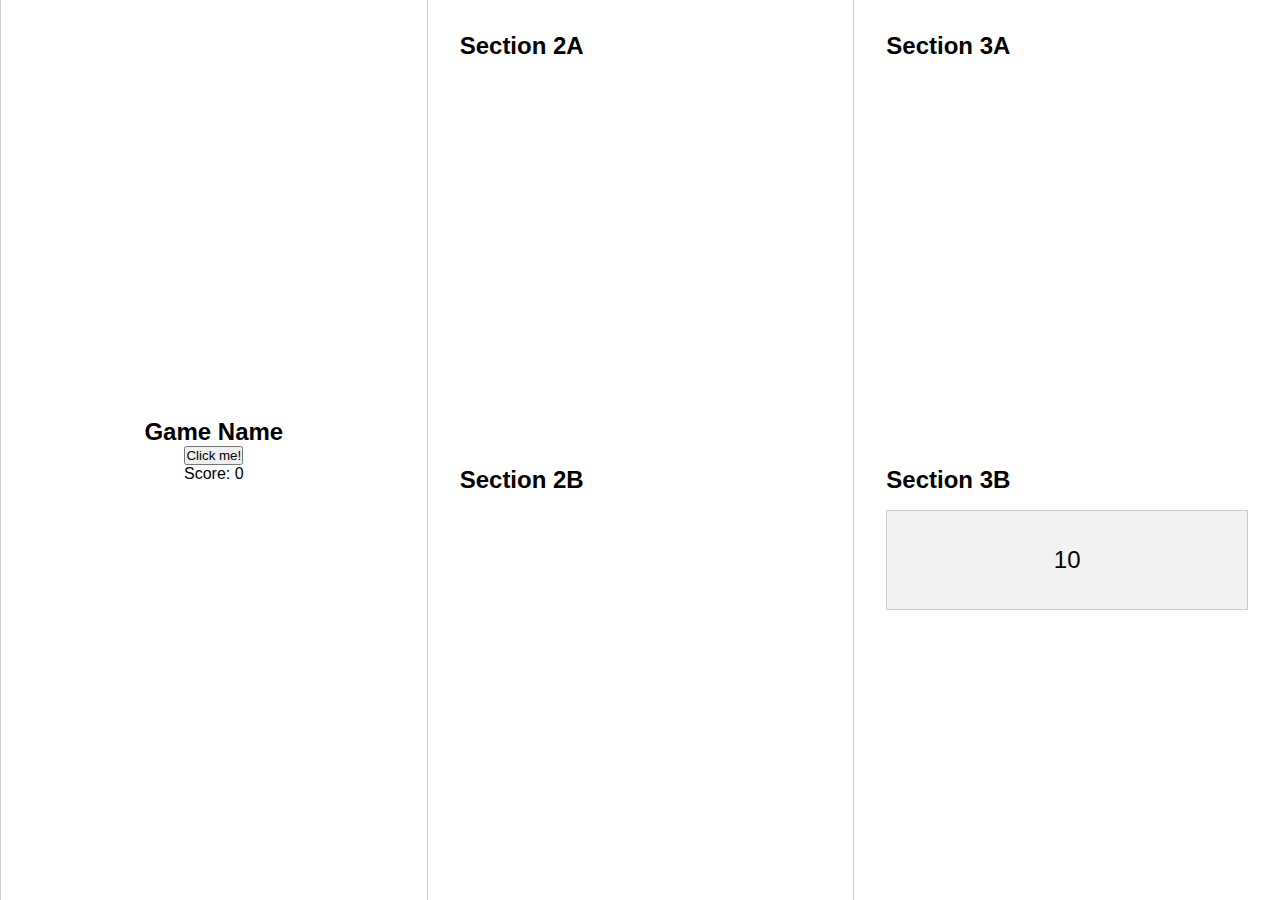
<file: ContainersWithVerticalScrolling/index.html>
<!DOCTYPE html>
<html lang="en">
<head>
    <meta charset="UTF-8">
    <meta name="viewport" content="width=device-width, initial-scale=1.0">
    <title>Three Section Page</title>
    <link rel="stylesheet" href="style.css">
    <script src="script.js" defer></script>
</head>
<body>
    <div class="container">
        <div class="section section-1">
            <h2>Game Name</h2>
            <button id="click-button">Click me!</button>
            <p>Score: <span id="score">0</span></p>
        </div>
        <div class="section section-2">
            <div class="half-section">
                <h2>Section 2A</h2>
            </div>
            <div class="half-section scrollable">
                <h2>Section 2B</h2>
                <!-- Add your content here -->
            </div>
        </div>
	<div class="section section-3 scrollable">
    		<div class="half-section">
        	<h2>Section 3A</h2>
   	</div>
    	<div class="half-section">
        	<h2>Section 3B</h2>
        	<div class="autoclicker-box">10</div> <!-- Add the "autoclicker-box" div -->
    	</div>
    </div>
</body>
</html>
</file>
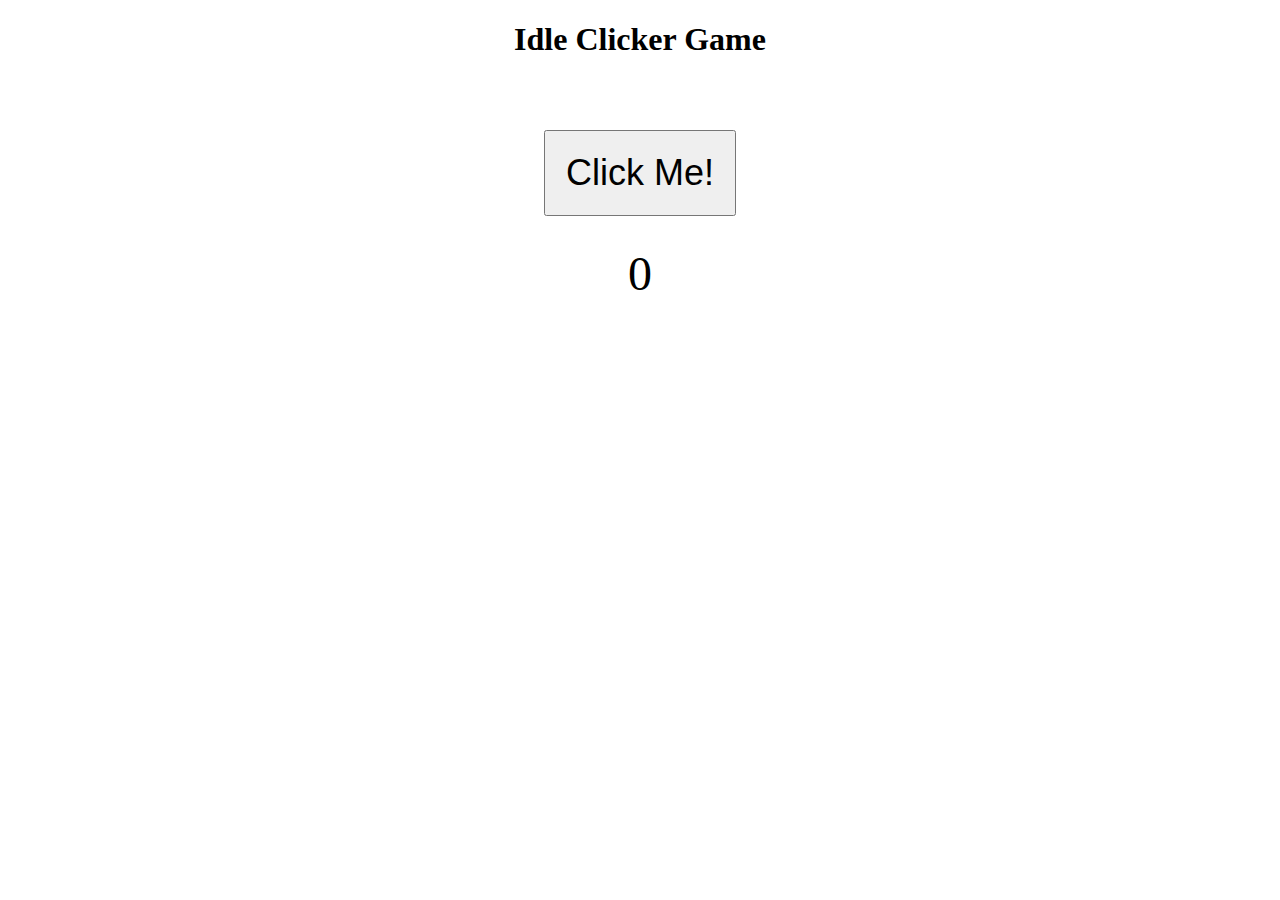
<file: BiscuitClicker/IdleClicker v1-2.html>
<!DOCTYPE html>
<html>
<head>
    <title>Idle Clicker Game</title>
    <style>
        body {
            text-align: center;
        }

        #clickerButton {
            font-size: 36px;
            padding: 20px;
            margin-top: 50px;
        }

        #counter {
            font-size: 48px;
            margin-top: 30px;
        }
    </style>
</head>
<body>
    <h1>Idle Clicker Game</h1>
    <button id="clickerButton">Click Me!</button>
    <p id="counter">0</p>

    <script>
        // Get the button and counter elements
        const clickerButton = document.getElementById('clickerButton');
        const counter = document.getElementById('counter');

        // Initialize the counter value
        let count = 0;

        // Add event listener to the button
        clickerButton.addEventListener('click', () => {
            // Increase the counter value when the button is clicked
            count++;
            // Update the counter element with the new value
            counter.textContent = count;
        });
    </script>
</body>
</html>
</file>
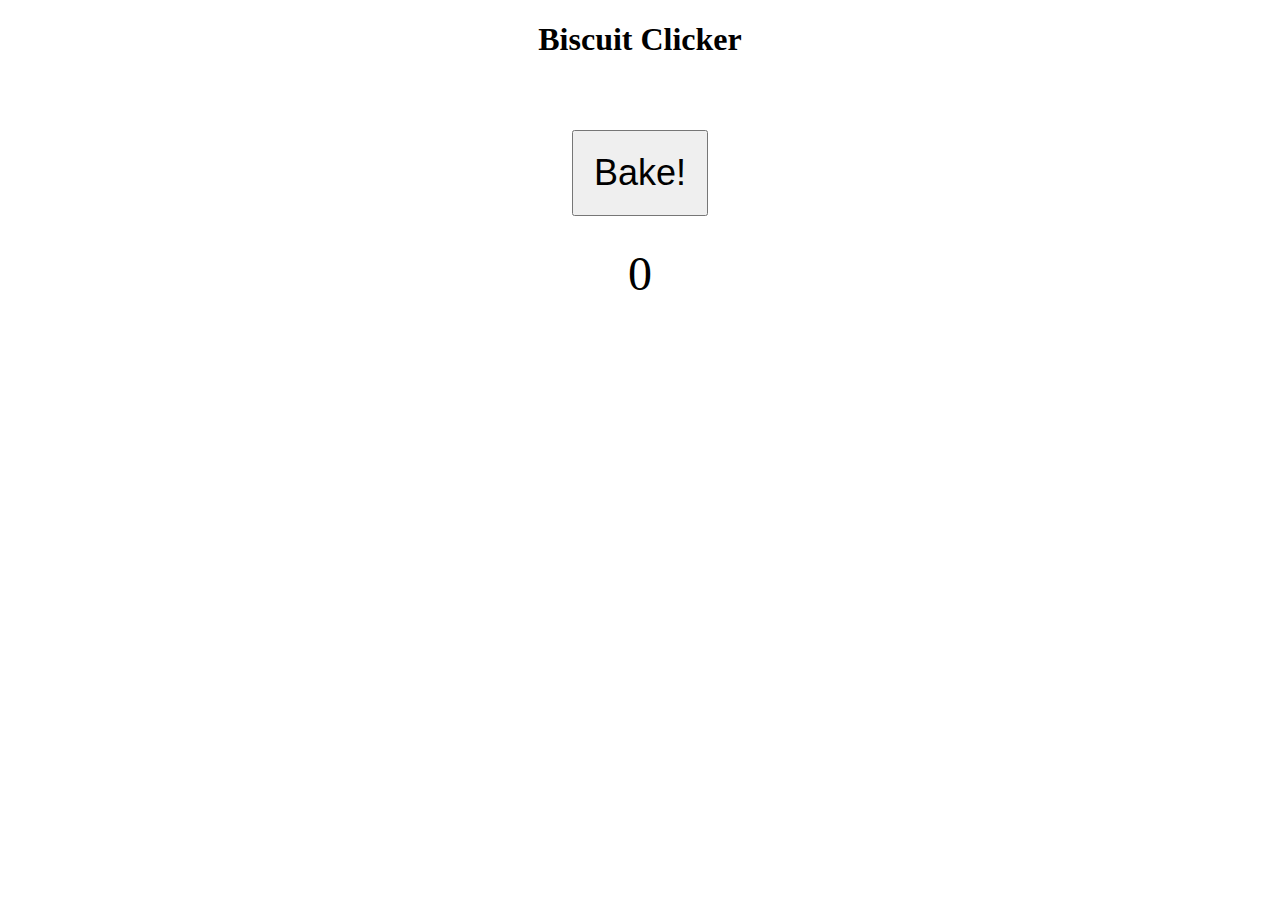
<file: BiscuitClicker/IdleClicker v1-3.html>
<!DOCTYPE html>
<html>
<head>
    <title>Biscuit Clicker</title>
    <style>
        body {
            text-align: center;
        }

        #clickerButton {
            font-size: 36px;
            padding: 20px;
            margin-top: 50px;
        }

        #counter {
            font-size: 48px;
            margin-top: 30px;
        }
    </style>
</head>
<body>
    <h1>Biscuit Clicker</h1>
    <button id="clickerButton">Bake!</button>
    <p id="counter">0</p>

    <script>
        // Get the button and counter elements
        const clickerButton = document.getElementById('clickerButton');
        const counter = document.getElementById('counter');

        // Initialize the counter value
        let count = 0;

        // Add event listener to the button
        clickerButton.addEventListener('click', () => {
            // Increase the counter value when the button is clicked
            count++;
            // Update the counter element with the new value
            counter.textContent = count;
        });
    </script>
</body>
</html>
</file>
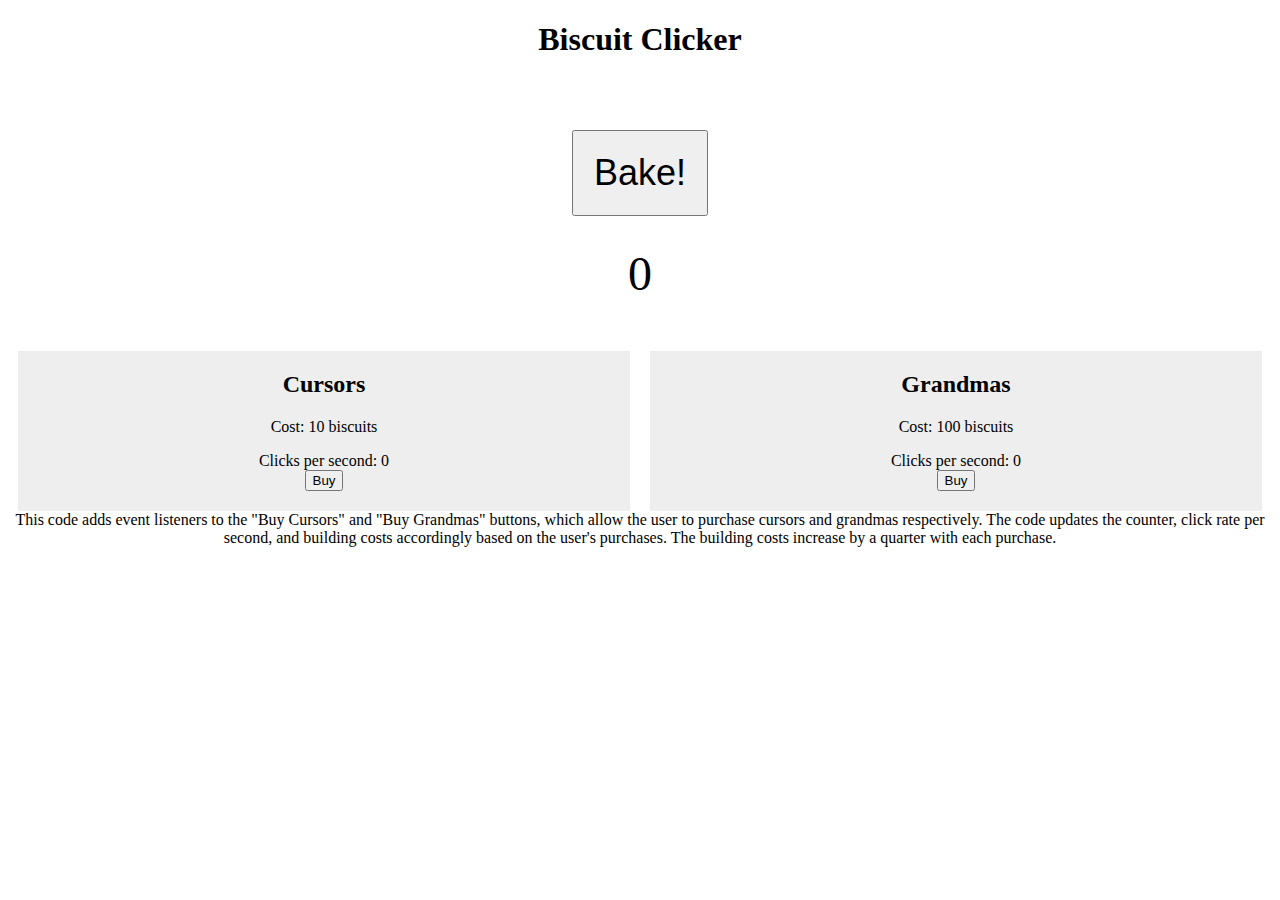
<file: BiscuitClicker/IdleClicker v1-4.html>
<!DOCTYPE html>
<html>
<head>
    <title>Biscuit Clicker</title>
    <style>
        body {
            text-align: center;
        }

        #clickerButton {
            font-size: 36px;
            padding: 20px;
            margin-top: 50px;
        }

        #counter {
            font-size: 48px;
            margin-top: 30px;
        }

        #buildingContainer {
            display: flex;
            justify-content: center;
            margin-top: 50px;
        }

        .building {
            flex: 1;
            margin: 0 10px;
            padding: 20px;
            background-color: #eee;
        }

        .building h2 {
            margin-top: 0;
        }

        .building p {
            margin-bottom: 0;
        }
    </style>
</head>
<body>
    <h1>Biscuit Clicker</h1>
    <button id="clickerButton">Bake!</button>
    <p id="counter">0</p>

    <div id="buildingContainer">
        <div class="building" id="cursorsBuilding">
            <h2>Cursors</h2>
            <p>Cost: <span id="cursorsCost">10</span> biscuits</p>
            <p>Clicks per second: <span id="cursorsCPS">0</span></p>
            <button id="buyCursorsButton">Buy</button>
        </div>
        <div class="building" id="grandmasBuilding">
            <h2>Grandmas</h2>
            <p>Cost: <span id="grandmasCost">100</span> biscuits</p>
            <p>Clicks per second: <span id="grandmasCPS">0</span></p>
            <button id="buyGrandmasButton">Buy</button>
        </div>
    </div>

    <script>
        // Get the button, counter, and building elements
        const clickerButton = document.getElementById('clickerButton');
        const counter = document.getElementById('counter');
        const cursorsBuilding = document.getElementById('cursorsBuilding');
        const grandmasBuilding = document.getElementById('grandmasBuilding');

        // Initialize the counter value and building costs
        let count = 0;
        let cursorsCost = 10;
        let grandmasCost = 100;

        // Initialize the click rates per second for each building
        let cursorsCPS = 0;
        let grandmasCPS = 0;

        // Add event listener to the button
        clickerButton.addEventListener('click', () => {
            // Increase the counter value when the button is clicked
            count += 1 + cursorsCPS + grandmasCPS;
            // Update the counter element with the new value
            counter.textContent = count;
        });

        // Add event listener to the "Buy Cursors" button
        const buyCursorsButton = document.getElementById('buyCursorsButton');
        buyCursorsButton.addEventListener('click', () => {
            if (count >= cursorsCost) {
                // Deduct the cost of Cursors from the counter
                count -= cursorsCost;
                // Update the counter element with the new value
                counter.textContent = count;
                // Increment the cursors click rate per second
                cursorsCPS += 1;
 // Update the cursors building element with the new click rate per second
 document.getElementById('cursorsCPS').textContent = cursorsCPS;
                // Increase the cursors building cost by a quarter
                cursorsCost = Math.ceil(cursorsCost * 1.25);
                // Update the cursors building cost element with the new value
                document.getElementById('cursorsCost').textContent = cursorsCost;
            }
        });

        // Add event listener to the "Buy Grandmas" button
        const buyGrandmasButton = document.getElementById('buyGrandmasButton');
        buyGrandmasButton.addEventListener('click', () => {
            if (count >= grandmasCost) {
                // Deduct the cost of Grandmas from the counter
                count -= grandmasCost;
                // Update the counter element with the new value
                counter.textContent = count;
                // Increment the grandmas click rate per second
                grandmasCPS += 15;
                // Update the grandmas building element with the new click rate per second
                document.getElementById('grandmasCPS').textContent = grandmasCPS;
                // Increase the grandmas building cost by a quarter
                grandmasCost = Math.ceil(grandmasCost * 1.25);
                // Update the grandmas building cost element with the new value
                document.getElementById('grandmasCost').textContent = grandmasCost;
            }
        });

        // Update the count and click rate per second every second
        setInterval(() => 
        {
            count += cursorsCPS + grandmasCPS;
            document.getElementById('counter').textContent = count;
        }, 1000);
    </script>
</body>
</html>
This code adds event listeners to the "Buy Cursors" and "Buy Grandmas" buttons, which allow the user to purchase cursors and grandmas respectively. The code updates the counter, click rate per second, and building costs accordingly based on the user's purchases. The building costs increase by a quarter with each purchase.
</file>
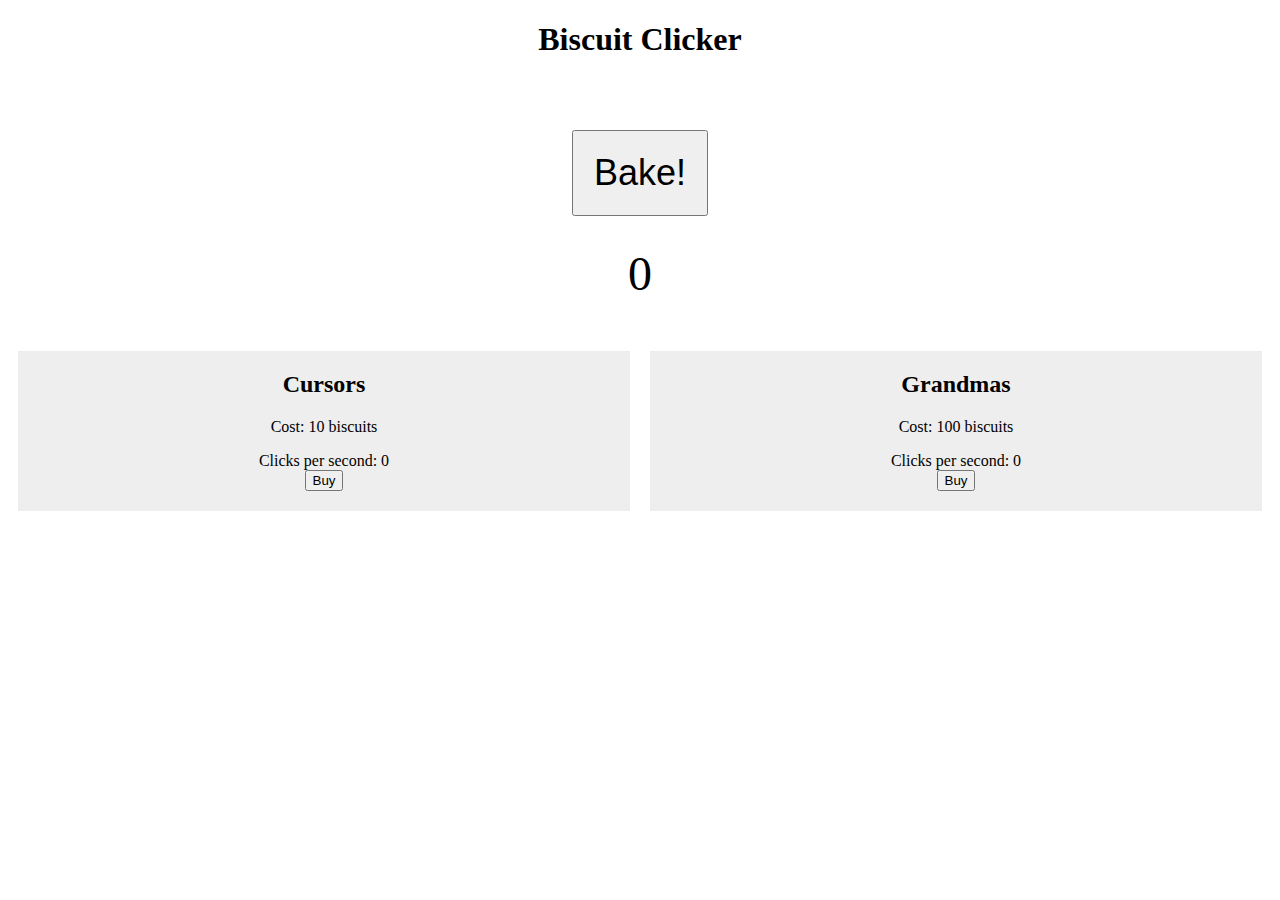
<file: BiscuitClicker/IdleClicker v1-5.html>
<!DOCTYPE html>
<html>
<head>
    <title>Biscuit Clicker</title>
    <style>
        body {
            text-align: center;
        }

        #clickerButton {
            font-size: 36px;
            padding: 20px;
            margin-top: 50px;
        }

        #counter {
            font-size: 48px;
            margin-top: 30px;
        }

        #buildingContainer {
            display: flex;
            justify-content: center;
            margin-top: 50px;
        }

        .building {
            flex: 1;
            margin: 0 10px;
            padding: 20px;
            background-color: #eee;
        }

        .building h2 {
            margin-top: 0;
        }

        .building p {
            margin-bottom: 0;
        }
    </style>
</head>
<body>
    <h1>Biscuit Clicker</h1>
    <button id="clickerButton">Bake!</button>
    <p id="counter">0</p>

    <div id="buildingContainer">
        <div class="building" id="cursorsBuilding">
            <h2>Cursors</h2>
            <p>Cost: <span id="cursorsCost">10</span> biscuits</p>
            <p>Clicks per second: <span id="cursorsCPS">0</span></p>
            <button id="buyCursorsButton">Buy</button>
        </div>
        <div class="building" id="grandmasBuilding">
            <h2>Grandmas</h2>
            <p>Cost: <span id="grandmasCost">100</span> biscuits</p>
            <p>Clicks per second: <span id="grandmasCPS">0</span></p>
            <button id="buyGrandmasButton">Buy</button>
        </div>
    </div>

    <script>
        // Get the button, counter, and building elements        
        const counter = document.getElementById('counter');

        let count = 0;
        let cursorsCount = 0;
        let cursorsCPS = 0;
        let cursorsCost = 10;
        let grandmasCount = 0;
        let grandmasCPS = 0;
        let grandmasCost = 100;

        // Update the count and click rate per second every second
        setInterval(() => {
            count += cursorsCPS + grandmasCPS;
            document.getElementById('counter').textContent = count;
        }, 1000);

        // Add event listener to the "Bake!" button
        const clickButton = document.getElementById('clickerButton');
        clickButton.addEventListener('click', () => 
        {
            ++count;
            // Update the counter element with the new value
            counter.textContent = count;
        });

        // Add event listener to the "Buy Cursors" button
        const buyCursorsButton = document.getElementById('buyCursorsButton');
        buyCursorsButton.addEventListener('click', () => 
        {
            if (count >= cursorsCost) 
            {
                count -= cursorsCost;
                document.getElementById('counter').textContent = count;
                cursorsCount++;
                document.getElementById('cursorsCount').textContent = cursorsCount;
                cursorsCPS += 1;
                document.getElementById('cursorsCPS').textContent = cursorsCPS;
                cursorsCost = Math.ceil(cursorsCost * 1.25);
                document.getElementById('cursorsCost').textContent = cursorsCost;
            }
        });

        // Add event listener to the "Buy Grandmas" button
        const buyGrandmasButton = document.getElementById('buyGrandmasButton');
        buyGrandmasButton.addEventListener('click', () => {
            if (count >= grandmasCost) {
                count -= grandmasCost;
                document.getElementById('counter').textContent = count;
                grandmasCount++;
                document.getElementById('grandmasCount').textContent = grandmasCount;
                grandmasCPS += 15;
                document.getElementById('grandmasCPS').textContent = grandmasCPS;
                grandmasCost = Math.ceil(grandmasCost * 1.25);
                document.getElementById('grandmasCost').textContent = grandmasCost;
            }
        });
    </script>
</body>
</html>
</file>
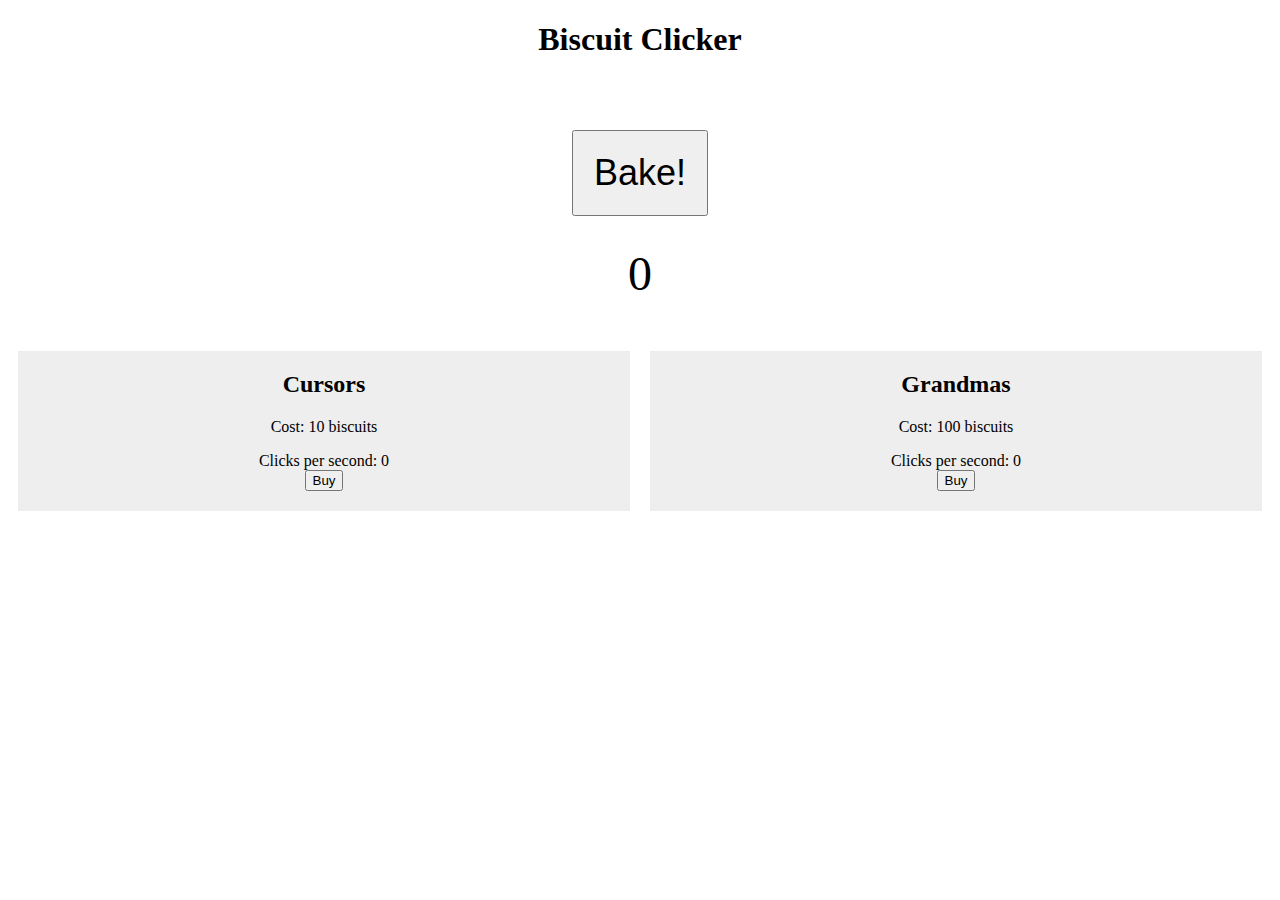
<file: BiscuitClicker/IdleClicker v1-6.html>
<!DOCTYPE html>
<html>
<head>
    <title>Biscuit Clicker</title>
    <style>
        body {
            text-align: center;
        }

        #clickerButton {
            font-size: 36px;
            padding: 20px;
            margin-top: 50px;
        }

        #counter {
            font-size: 48px;
            margin-top: 30px;
        }

        #buildingContainer {
            display: flex;
            justify-content: center;
            margin-top: 50px;
        }

        .building {
            flex: 1;
            margin: 0 10px;
            padding: 20px;
            background-color: #eee;
        }

        .building h2 {
            margin-top: 0;
        }

        .building p {
            margin-bottom: 0;
        }
    </style>
</head>
<body>
    <h1>Biscuit Clicker</h1>
    <button id="clickerButton">Bake!</button>
    <p id="counter">0</p>

    <div id="buildingContainer">
        <div class="building" id="cursorsBuilding">
            <h2>Cursors</h2>
            <p>Cost: <span id="cursorsCost">10</span> biscuits</p>
            <p>Clicks per second: <span id="cursorsCPS">0</span></p>
            <button id="buyCursorsButton">Buy</button>
        </div>
        <div class="building" id="grandmasBuilding">
            <h2>Grandmas</h2>
            <p>Cost: <span id="grandmasCost">100</span> biscuits</p>
            <p>Clicks per second: <span id="grandmasCPS">0</span></p>
            <button id="buyGrandmasButton">Buy</button>
        </div>
    </div>

    <script>
        // Get the button, counter, and building elements
        const clickerButton = document.getElementById('clickerButton');
        const counter = document.getElementById('counter');
        const cursorsBuilding = document.getElementById('cursorsBuilding');
        const grandmasBuilding = document.getElementById('grandmasBuilding');

        // Initialize the counter value and building costs
        let count = 0;
        let cursorsCost = 10;
        let grandmasCost = 100;

        // Initialize the click rates per second for each building
        let cursorsCPS = 0;
        let grandmasCPS = 0;

        // Add event listener to the button
        clickerButton.addEventListener('click', () => {
            // Increase the counter value when the button is clicked
            count += 1 + cursorsCPS + grandmasCPS;
            // Update the counter element with the new value
            counter.textContent = count;
        });

        // Add event listener to the "Buy Cursors" button
        const buyCursorsButton = document.getElementById('buyCursorsButton');
        buyCursorsButton.addEventListener('click', () => {
            if (count >= cursorsCost) {
                // Deduct the cost of Cursors from the counter
                count -= cursorsCost;
                // Update the counter element with the new value
                counter.textContent = count;
                // Increment the cursors click rate per second
                cursorsCPS += 1;
 // Update the cursors building element with the new click rate per second
 document.getElementById('cursorsCPS').textContent = cursorsCPS;
                // Increase the cursors building cost by a quarter
                cursorsCost = Math.ceil(cursorsCost * 1.25);
                // Update the cursors building cost element with the new value
                document.getElementById('cursorsCost').textContent = cursorsCost;
            }
        });

        // Add event listener to the "Buy Grandmas" button
        const buyGrandmasButton = document.getElementById('buyGrandmasButton');
        buyGrandmasButton.addEventListener('click', () => {
            if (count >= grandmasCost) {
                // Deduct the cost of Grandmas from the counter
                count -= grandmasCost;
                // Update the counter element with the new value
                counter.textContent = count;
                // Increment the grandmas click rate per second
                grandmasCPS += 15;
                // Update the grandmas building element with the new click rate per second
                document.getElementById('grandmasCPS').textContent = grandmasCPS;
                // Increase the grandmas building cost by a quarter
                grandmasCost = Math.ceil(grandmasCost * 1.25);
                // Update the grandmas building cost element with the new value
                document.getElementById('grandmasCost').textContent = grandmasCost;
            }
        });

        // Update the count and click rate per second every second
        setInterval(() => 
        {
            count += cursorsCPS + grandmasCPS;
            document.getElementById('counter').textContent = count;
        }, 1000);
    </script>
</body>
</html>
</file>
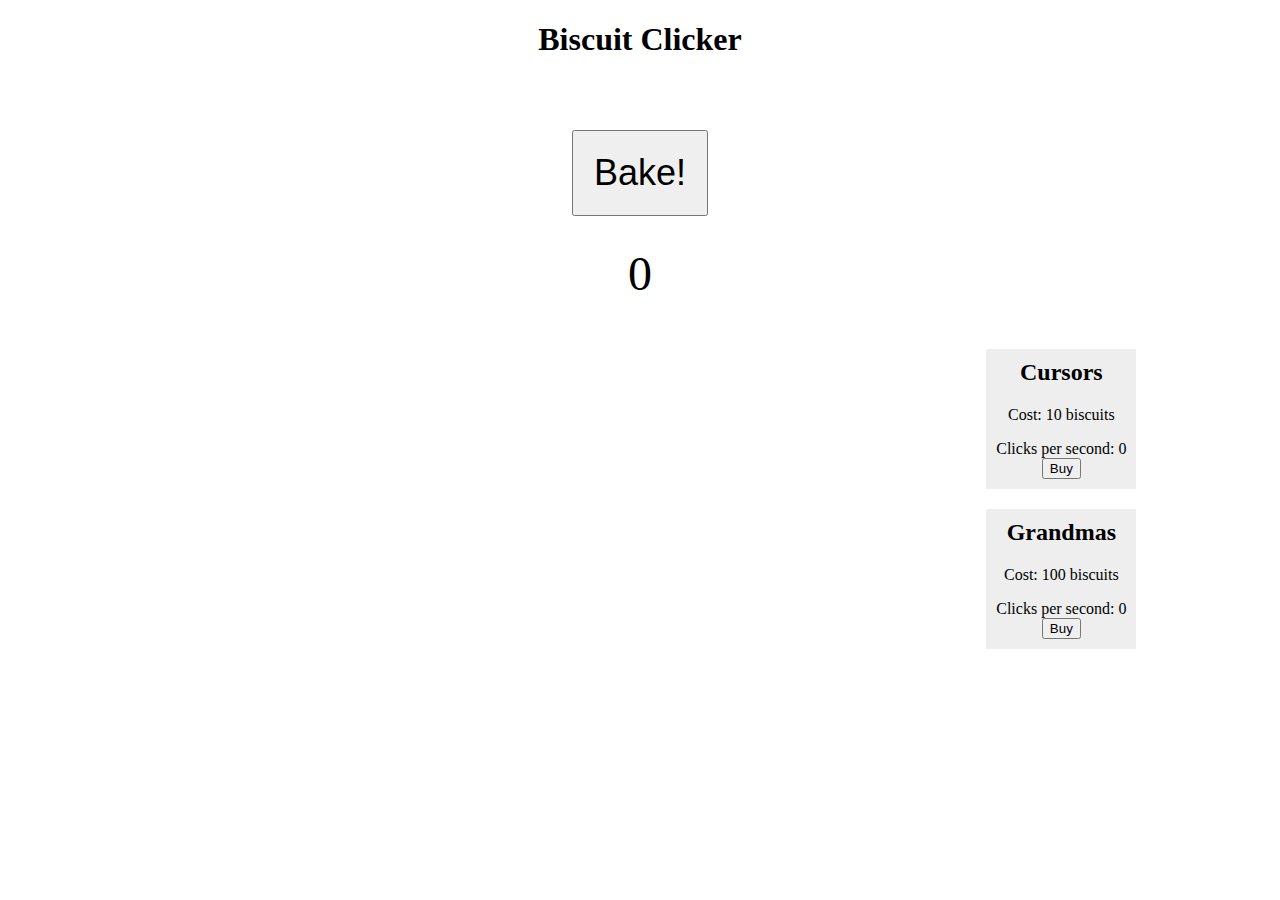
<file: BiscuitClicker/IdleClicker v1-7.html>
<!DOCTYPE html>
<html>
<head>
    <title>Biscuit Clicker</title>
    <style>
        body {
            text-align: center;
        }

        #clickerButton {
            font-size: 36px;
            padding: 20px;
            margin-top: 50px;
        }

        #counter {
            font-size: 48px;
            margin-top: 30px;
        }

        #buildingContainer {
            width: 33.33%;
            margin-left: auto;
            display: flex;
            flex-direction: column;
            align-items: center;
        }

        .building {
            flex: 1;
            margin: 0 10px;
            margin-bottom: 20px;
            padding: 10px;
            background-color: #eee;
        }

        .building h2 {
            margin-top: 0;
        }

        .building p {
            margin-bottom: 0;
        }
    </style>
</head>
<body>
    <h1>Biscuit Clicker</h1>
    <button id="clickerButton">Bake!</button>
    <p id="counter">0</p>

    <div id="buildingContainer">
        <div class="building" id="cursorsBuilding">
            <h2>Cursors</h2>
            <p>Cost: <span id="cursorsCost">10</span> biscuits</p>
            <p>Clicks per second: <span id="cursorsCPS">0</span></p>
            <button id="buyCursorsButton">Buy</button>
        </div>
        <div class="building" id="grandmasBuilding">
            <h2>Grandmas</h2>
            <p>Cost: <span id="grandmasCost">100</span> biscuits</p>
            <p>Clicks per second: <span id="grandmasCPS">0</span></p>
            <button id="buyGrandmasButton">Buy</button>
        </div>
    </div>

    <script>
        // Get the button, counter, and building elements
        const clickerButton = document.getElementById('clickerButton');
        const counter = document.getElementById('counter');
        const cursorsBuilding = document.getElementById('cursorsBuilding');
        const grandmasBuilding = document.getElementById('grandmasBuilding');

        // Initialize the counter value and building costs
        let count = 0;
        let cursorsCost = 10;
        let grandmasCost = 100;

        // Initialize the click rates per second for each building
        let cursorsCPS = 0;
        let grandmasCPS = 0;

        // Add event listener to the button
        clickerButton.addEventListener('click', () => {
            // Increase the counter value when the button is clicked
            count += 1 + cursorsCPS + grandmasCPS;
            // Update the counter element with the new value
            counter.textContent = count;
        });

        // Add event listener to the "Buy Cursors" button
        const buyCursorsButton = document.getElementById('buyCursorsButton');
        buyCursorsButton.addEventListener('click', () => {
            if (count >= cursorsCost) {
                // Deduct the cost of Cursors from the counter
                count -= cursorsCost;
                // Update the counter element with the new value
                counter.textContent = count;
                // Increment the cursors click rate per second
                cursorsCPS += 1;
 // Update the cursors building element with the new click rate per second
 document.getElementById('cursorsCPS').textContent = cursorsCPS;
                // Increase the cursors building cost by a quarter
                cursorsCost = Math.ceil(cursorsCost * 1.25);
                // Update the cursors building cost element with the new value
                document.getElementById('cursorsCost').textContent = cursorsCost;
            }
        });

        // Add event listener to the "Buy Grandmas" button
        const buyGrandmasButton = document.getElementById('buyGrandmasButton');
        buyGrandmasButton.addEventListener('click', () => {
            if (count >= grandmasCost) {
                // Deduct the cost of Grandmas from the counter
                count -= grandmasCost;
                // Update the counter element with the new value
                counter.textContent = count;
                // Increment the grandmas click rate per second
                grandmasCPS += 15;
                // Update the grandmas building element with the new click rate per second
                document.getElementById('grandmasCPS').textContent = grandmasCPS;
                // Increase the grandmas building cost by a quarter
                grandmasCost = Math.ceil(grandmasCost * 1.25);
                // Update the grandmas building cost element with the new value
                document.getElementById('grandmasCost').textContent = grandmasCost;
            }
        });

        // Update the count and click rate per second every second
        setInterval(() => 
        {
            count += cursorsCPS + grandmasCPS;
            document.getElementById('counter').textContent = count;
        }, 1000);
    </script>
</body>
</html>
</file>
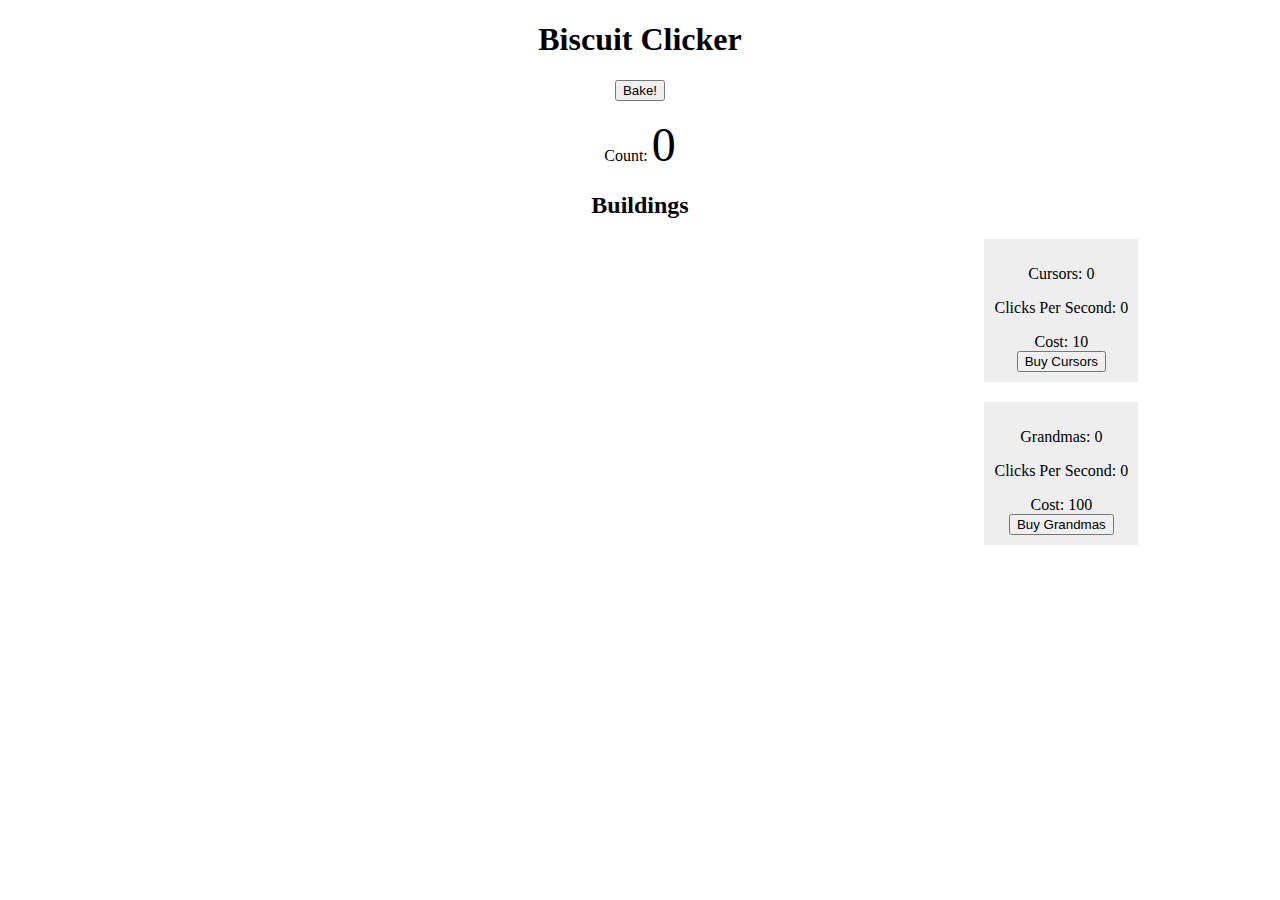
<file: BiscuitClicker/IdleClicker v1-8.html>
<!DOCTYPE html>
<html>
<head>
    <title>Biscuit Clicker</title>
    <style>
        body {
            text-align: center;
        }

        #clickerButton {
            font-size: 36px;
            padding: 20px;
            margin-top: 50px;
        }

        #counter {
            font-size: 48px;
            margin-top: 30px;
        }

        #buildingContainer {
            width: 33.33%;
            margin-left: auto;
            display: flex;
            flex-direction: column;
            align-items: center;
        }

        .building {
            flex: 1;
            margin: 0 10px;
            margin-bottom: 20px;
            padding: 10px;
            background-color: #eee;
        }

        .building h2 {
            margin-top: 0;
        }

        .building p {
            margin-bottom: 0;
        }

        #goldenBiscuit {
            position: absolute;
            top: 0;
            right: 0;
            padding: 10px;
            background-color: gold;
            display: none;
        }
    </style>
</head>
<body>
    <h1>Biscuit Clicker</h1>
    <button id="clickButton">Bake!</button>
    <p>Count: <span id="counter">0</span></p>
    <div class="container">
        <h2>Buildings</h2>
        <div id="buildingContainer">
            <div id="cursorsContainer" class="building">
                <p>Cursors: <span id="cursorsCount">0</span></p>
                <p>Clicks Per Second: <span id="cursorsCPS">0</span></p>
                <p>Cost: <span id="cursorsCost">10</span></p>
                <button id="buyCursorsButton">Buy Cursors</button>
            </div>
            <div id="grandmasContainer" class="building">
                <p>Grandmas: <span id="grandmasCount">0</span></p>
                <p>Clicks Per Second: <span id="grandmasCPS">0</span></p>
                <p>Cost: <span id="grandmasCost">100</span></p>
                <button id="buyGrandmasButton">Buy Grandmas</button>
            </div>
        </div>
    </div>
    <div id="goldenBiscuit">Golden Biscuit</div>

    <script>
        const clickButton = document.getElementById('clickButton');
        const counter = document.getElementById('counter');
        const buyCursorsButton = document.getElementById('buyCursorsButton');
        const cursorsCount = document.getElementById('cursorsCount');
        const cursorsCPS = document.getElementById('cursorsCPS');
        const cursorsCost = document.getElementById('cursorsCost');
        const buyGrandmasButton = document.getElementById('buyGrandmasButton');
        const grandmasCount = document.getElementById('grandmasCount');
        const grandmasCPS = document.getElementById('grandmasCPS');
        const grandmasCost = document.getElementById('grandmasCost');
        const goldenBiscuit = document.getElementById('goldenBiscuit');

        let count = 0;
        let cursors = 0;
        let grandmas = 0;

        // Click event listener for main button
        clickButton.addEventListener('click', () => {
            count++;
            counter.textContent = count;
        });

        // Click event listener for buying cursors
        buyCursorsButton.addEventListener('click', () => {
            const cost = parseInt(cursorsCost.textContent);
            if (count >= cost) {
                count -= cost;
                cursors++;
                counter.textContent = count;
                cursorsCount.textContent = cursors;
                cursorsCPS.textContent = cursors;
                cursorsCost.textContent = Math.ceil(cost * 1.25);
            }
        });

        // Click event
        buyGrandmasButton.addEventListener('click', () => {
            const cost = parseInt(grandmasCost.textContent);
            if (count >= cost) {
                count -= cost;
                grandmas++;
                counter.textContent = count;
                grandmasCount.textContent = grandmas;
                grandmasCPS.textContent = grandmas * 15;
                grandmasCost.textContent = Math.ceil(cost * 1.25);
            }
        });

        // Game loop for passive clicks
        setInterval(() => {
            count += cursors + (grandmas * 15);
            counter.textContent = count;
        }, 1000);

        // Golden biscuit timer
        setInterval(() => {
            const random = Math.floor(Math.random() * 5) + 1;
            if (random === 1) {
                goldenBiscuit.style.display = 'block';
            }
        }, 10000);

        // Click event listener for golden biscuit
        goldenBiscuit.addEventListener('click', () => {
            goldenBiscuit.textContent = 'Lucky!';
            count += 1000;
            counter.textContent = count;
            goldenBiscuit.style.display = 'none';
        });
    </script>
</body>
</html>
</file>
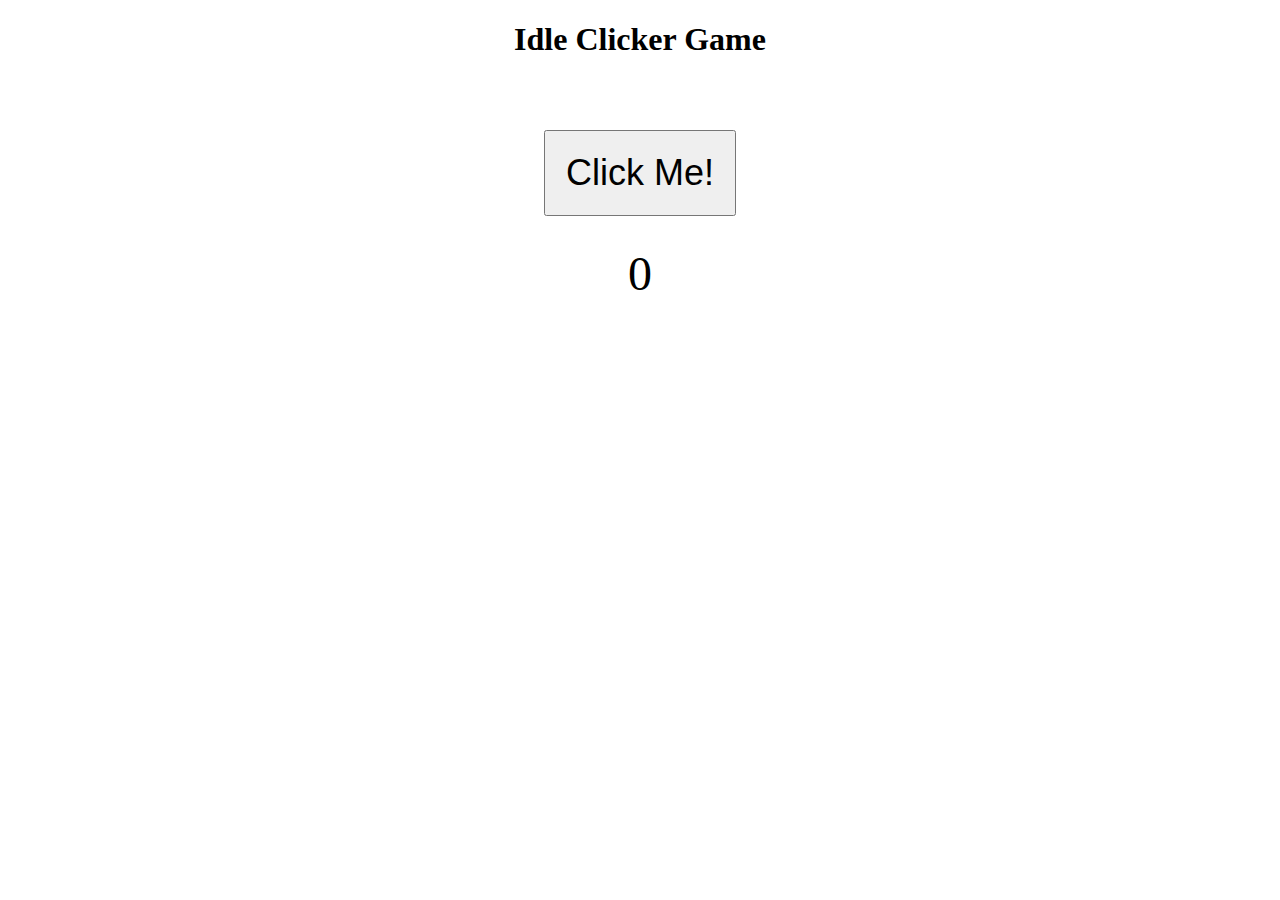
<file: BiscuitClicker/IdleClicker v1.html>
<!DOCTYPE html>
<html>
<head>
    <title>Idle Clicker Game</title>
    <style>
        body {
            text-align: center;
        }

        #clickerButton {
            font-size: 36px;
            padding: 20px;
            margin-top: 50px;
        }

        #counter {
            font-size: 48px;
            margin-top: 30px;
        }
    </style>
</head>
<body>
    <h1>Idle Clicker Game</h1>
    <button id="clickerButton">Click Me!</button>
    <p id="counter">0</p>

    <script>
        // Get the button and counter elements
        const clickerButton = document.getElementById('clickerButton');
        const counter = document.getElementById('counter');

        // Initialize the counter value
        let count = 0;

        // Add event listener to the button
        clickerButton.addEventListener('click', () => {
            // Increase the counter value when the button is clicked
            count++;
            // Update the counter element with the new value
            counter.textContent = count;
        });

        // Set up a setInterval to increase the counter value automatically
        setInterval(() => {
            // Increase the counter value by 1 every second
            count++;
            // Update the counter element with the new value
            counter.textContent = count;
        }, 1000); // 1000 milliseconds = 1 second
    </script>
</body>
</html>
</file>
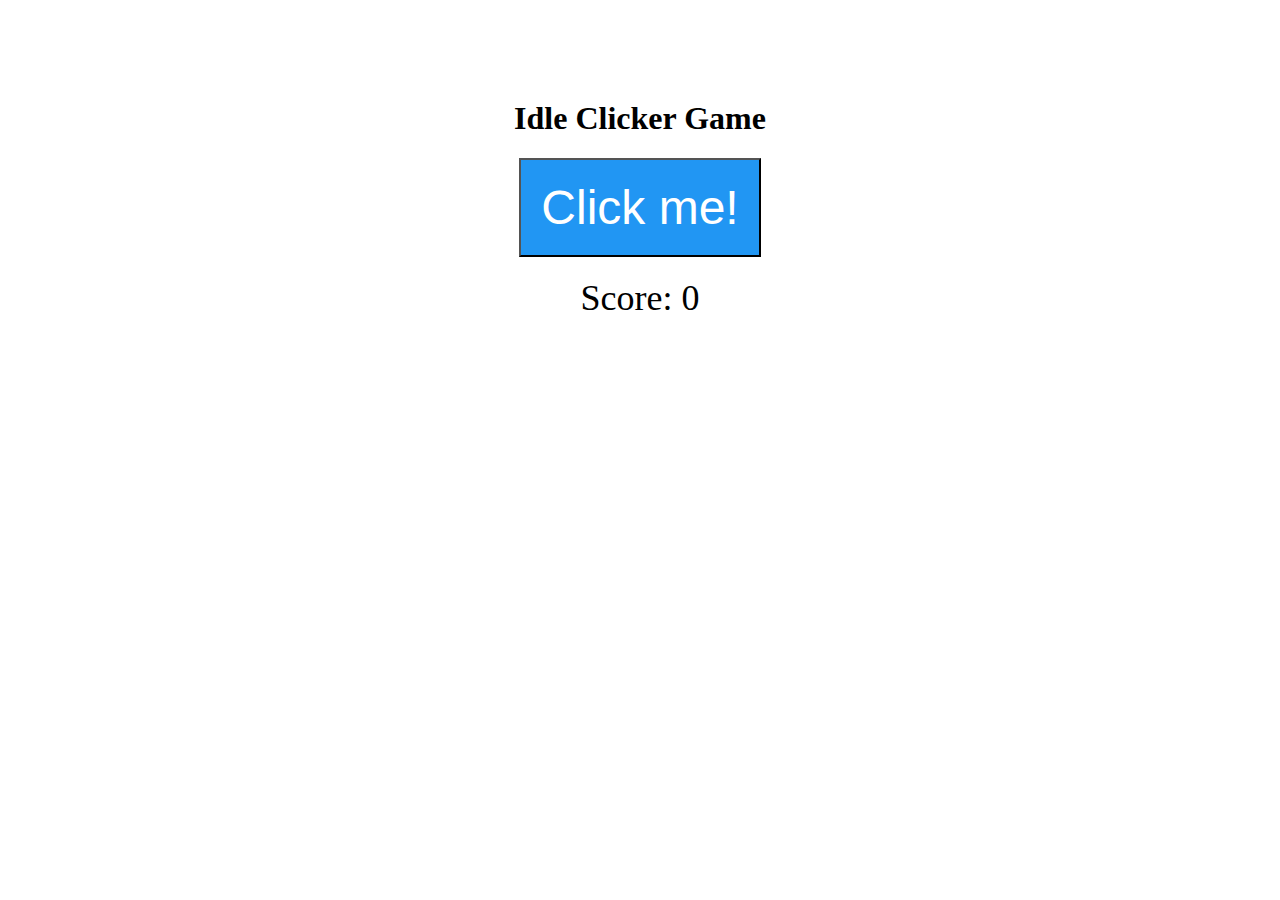
<file: CookCacheClicker/CookCacheClicker_v1.html>
<!DOCTYPE html>
<html>
<head>
    <title>Idle Clicker Game</title>
    <style>
        .container {
            text-align: center;
            margin-top: 100px;
        }
        .clicker-button {
            font-size: 48px;
            padding: 20px;
            background-color: #2196F3;
            color: #FFF;
            cursor: pointer;
        }
        .score {
            font-size: 36px;
            margin-top: 20px;
        }
    </style>
</head>
<body>
    <div class="container">
        <h1>Idle Clicker Game</h1>
        <button class="clicker-button">Click me!</button>
        <p class="score">Score: <span id="score">0</span></p>
    </div>

    <script>
        let score = 0;
        const clickerButton = document.querySelector('.clicker-button');
        const scoreElement = document.getElementById('score');

        clickerButton.addEventListener('click', () => {
            score++;
            scoreElement.textContent = score;
        });
    </script>
</body>
</html>
</file>
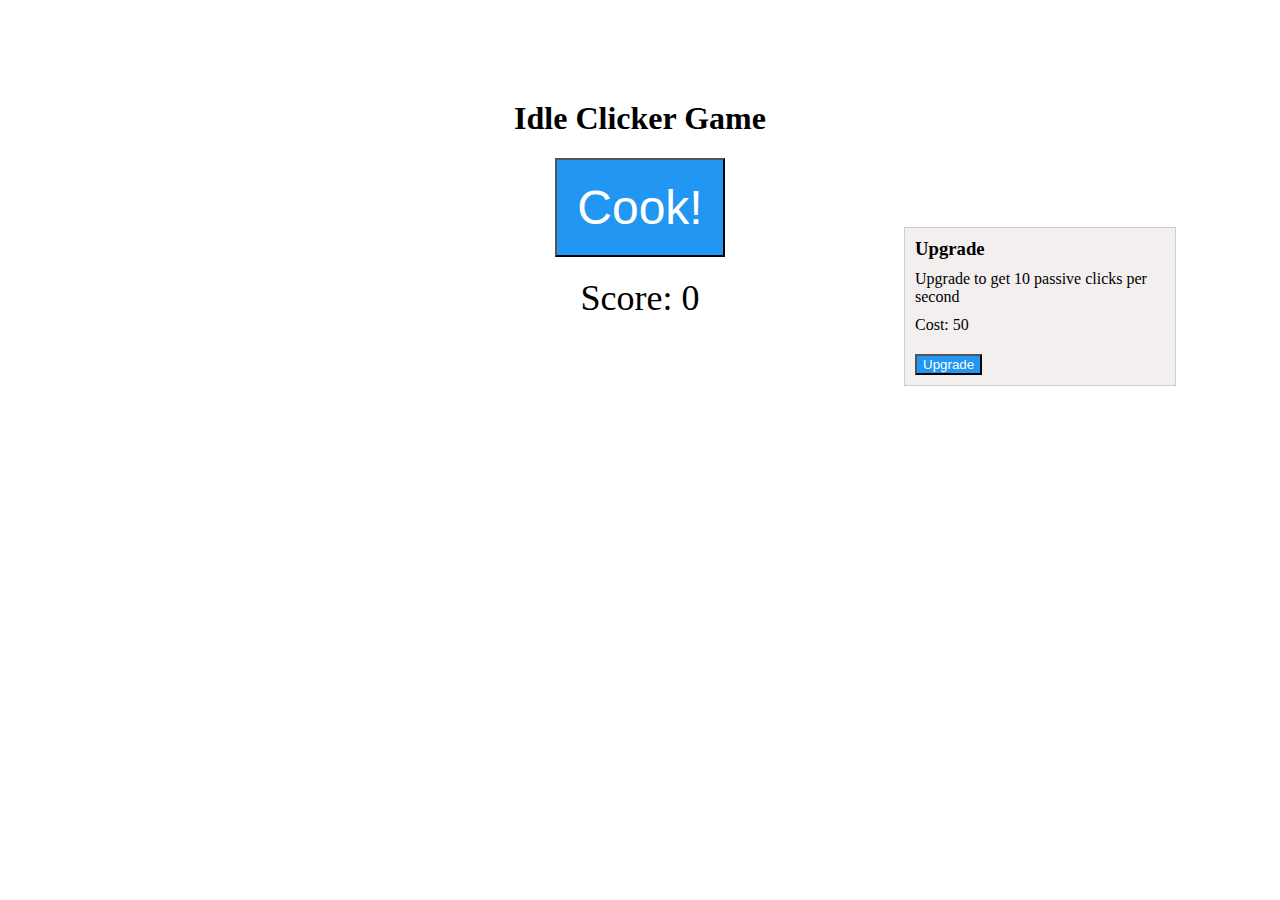
<file: CookCacheClicker/CookCacheClicker_v2.html>
<!DOCTYPE html>
<html>
<head>
    <title>Idle Clicker Game</title>
    <style>
        .container {
            text-align: center;
            margin-top: 100px;
        }
        .clicker-button {
            font-size: 48px;
            padding: 20px;
            background-color: #2196F3;
            color: #FFF;
            cursor: pointer;
        }
        .score {
            font-size: 36px;
            margin-top: 20px;
        }
        .upgrade {
            display: inline-block;
            text-align: left;
            margin-top: -1000px;
            margin-left: 800px;
            width: 250px;
            padding: 10px;
            background-color: #F3EFEF;
            border: 1px solid #CCC;
        }
        .upgrade h3 {
            margin: 0;
        }
        .upgrade p {
            margin: 10px 0;
        }
        .upgrade button {
            margin-top: 10px;
            background-color: #2196F3;
            color: #FFF;
            cursor: pointer;
        }
    </style>
</head>
<body>
    <div class="container">
        <h1>Idle Clicker Game</h1>
        <button class="clicker-button">Cook!</button>
        <p class="score">Score: <span id="score">0</span></p>
        <div class="upgrade" id="upgradeContainer">
            <h3>Upgrade</h3>
            <p id="upgradeDescription">Upgrade to get 10 passive clicks per second</p>
            <p id="upgradeCost">Cost: 50</p>
            <button id="upgradeButton">Upgrade</button>
        </div>
    </div>

    <script>
        let score = 0;
        let passiveClicks = 0;
        let upgradeCost = 50;
        const clickerButton = document.querySelector('.clicker-button');
        const scoreElement = document.getElementById('score');
        const upgradeContainer = document.getElementById('upgradeContainer');
        const upgradeDescription = document.getElementById('upgradeDescription');
        const upgradeCostElement = document.getElementById('upgradeCost');
        const upgradeButton = document.getElementById('upgradeButton');

        clickerButton.addEventListener('click', () => {
            score += 1 + passiveClicks;
            scoreElement.textContent = score;
        });

        upgradeButton.addEventListener('click', () => {
            if (score >= upgradeCost) {
                score -= upgradeCost;
                passiveClicks += 10;
                upgradeCost *= 2;
                upgradeDescription.textContent = `Upgrade to get ${10 + passiveClicks} passive clicks per second`;
                upgradeCostElement.textContent = `Cost: ${upgradeCost}`;
                scoreElement.textContent = score;
            }
        });

        setInterval(() => {
            score += passiveClicks;
            scoreElement.textContent = score;
        }, 1000);
    </script>
</body>
</html>
</file>
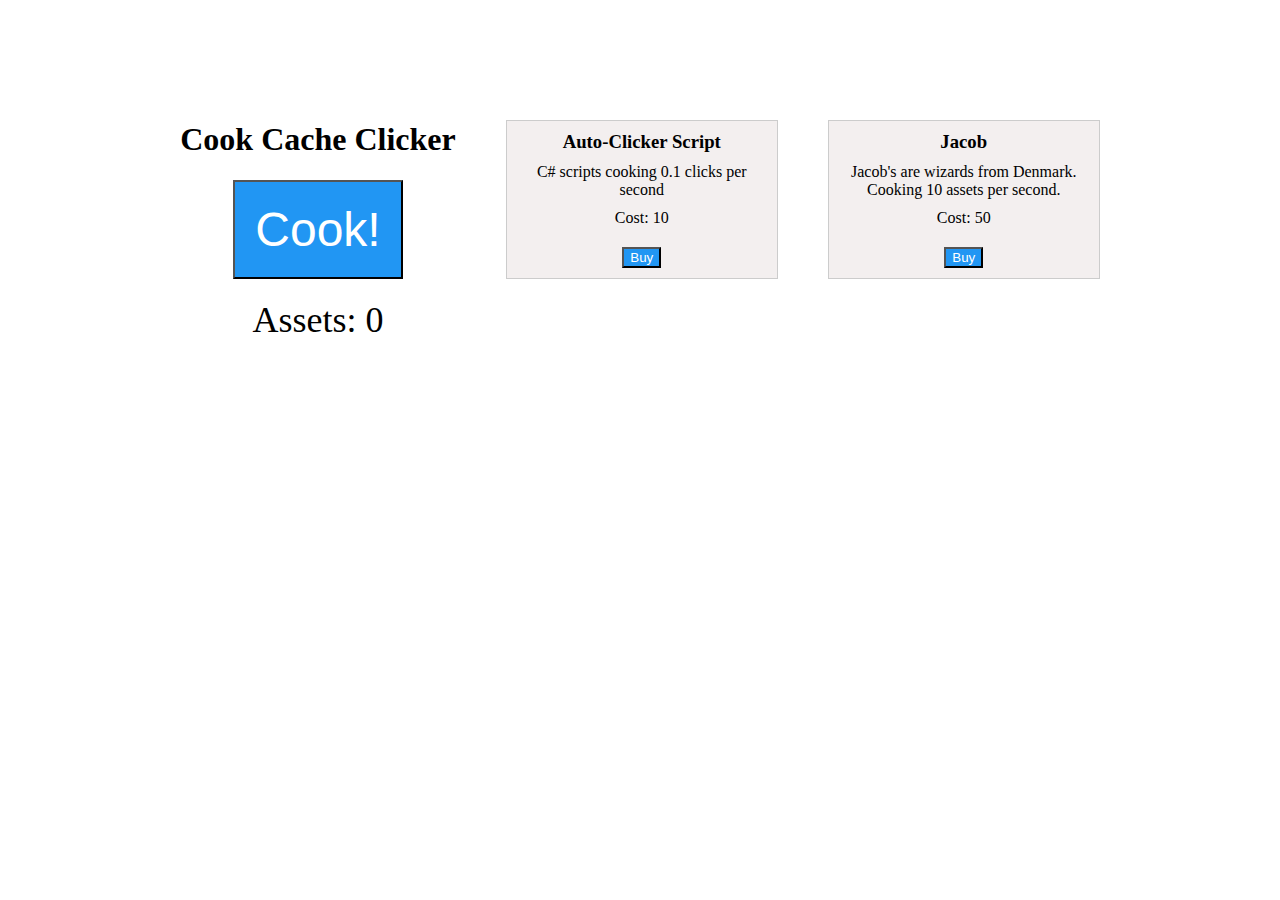
<file: CookCacheClicker/CookCacheClicker_v3.html>
<!DOCTYPE html>
<html>
<head>
    <title>Idle Clicker Game</title>
    <style>
        .container {
            text-align: center;
            margin-top: 100px;
            display: flex;
            justify-content: center;
            align-items: flex-start;
        }
        .clicker-button {
            font-size: 48px;
            padding: 20px;
            background-color: #2196F3;
            color: #FFF;
            cursor: pointer;
        }
        .score {
            font-size: 36px;
            margin-top: 20px;
        }
        .upgrade-container {
            margin-top: 20px;
            margin-left: 50px;
            width: 250px;
            padding: 10px;
            background-color: #F3EFEF;
            border: 1px solid #CCC;
        }
        .upgrade-container h3 {
            margin: 0;
        }
        .upgrade-container p {
            margin: 10px 0;
        }
        .upgrade-container button {
            margin-top: 10px;
            background-color: #2196F3;
            color: #FFF;
            cursor: pointer;
        }
    </style>
</head>
<body>
    <div class="container">
        <div>
            <h1>Cook Cache Clicker</h1>
            <button class="clicker-button">Cook!</button>
            <p class="score">Assets: <span id="score">0</span></p>
        </div>
        <div class="upgrade-container" id="upgradeContainer">
            <h3>Auto-Clicker Script</h3>
            <p id="upgradeDescription1">C# scripts cooking 0.1 clicks per second</p>
            <p id="upgradeCost1">Cost: 10</p>
             <button class="upgradeButton" id="upgradeButton1">Buy</button>
        </div>
        <div class="upgrade-container" id="upgradeContainer2">
            <h3>Jacob</h3>
            <p id="upgradeDescription2">Jacob's are wizards from Denmark. Cooking 10 assets per second.</p>
            <p id="upgradeCost2">Cost: 50</p>
             <button class="upgradeButton" id="upgradeButton2">Buy</button>
        </div>
    </div>

    <script>
        let score = 0;
        let passiveClicks = 0;
        let upgradeCost1 = 10;
	let upgradeCost2 = 50;
        const clickerButton = document.querySelector('.clicker-button');
        const scoreElement = document.getElementById('score');
        const upgradeContainer = document.getElementById('upgradeContainer');
        const upgradeDescription = document.getElementById('upgradeDescription');
        const upgradeCostElement = document.getElementById('upgradeCost');
        const upgradeButton = document.getElementById('upgradeButton');

        clickerButton.addEventListener('click', () => {
            score += 1 + passiveClicks;
            scoreElement.textContent = score;
        });

        upgradeButton1.addEventListener('click', () => {
            if (score >= upgradeCost1) {
                score -= upgradeCost1;
                passiveClicks += 0.1;
                upgradeCost1 *= 2;
                upgradeDescription.textContent = `Upgrade to cook ${0.1 + passiveClicks} assets per second`;
                upgradeCostElement.textContent = `Cost: ${upgradeCost1}`;
                scoreElement.textContent = score;
            }
        });

        upgradeButton2.addEventListener('click', () => {
            if (score >= upgradeCost2) {
                score -= upgradeCost2;
                passiveClicks += 10;
                upgradeCost2 *= 2;
                upgradeDescription.textContent = `Upgrade to cook ${10 + passiveClicks} assets per second`;
                upgradeCostElement.textContent = `Cost: ${upgradeCost2}`;
                scoreElement.textContent = score;
            }
        });

        setInterval(() => {
            score += passiveClicks;
            scoreElement.textContent = score;
        }, 1000);
    </script>
</body>
</html>
</file>
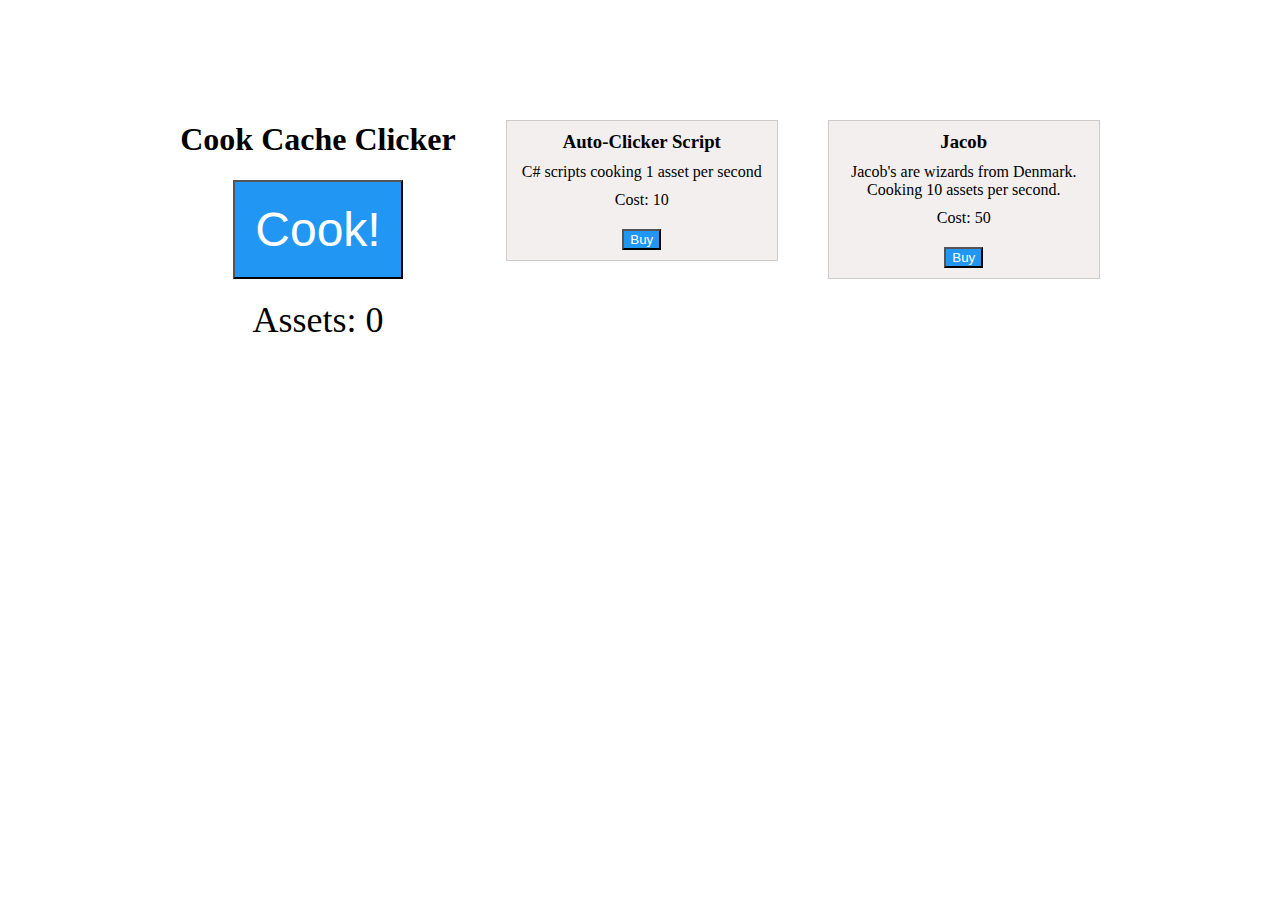
<file: CookCacheClicker/CookCacheClicker_v4.html>
<!DOCTYPE html>
<html>
<head>
    <title>Idle Clicker Game</title>
    <style>
        .container {
            text-align: center;
            margin-top: 100px;
            display: flex;
            justify-content: center;
            align-items: flex-start;
        }
        .clicker-button {
            font-size: 48px;
            padding: 20px;
            background-color: #2196F3;
            color: #FFF;
            cursor: pointer;
        }
        .score {
            font-size: 36px;
            margin-top: 20px;
        }
        .upgrade-container {
            margin-top: 20px;
            margin-left: 50px;
            width: 250px;
            padding: 10px;
            background-color: #F3EFEF;
            border: 1px solid #CCC;
        }
        .upgrade-container h3 {
            margin: 0;
        }
        .upgrade-container p {
            margin: 10px 0;
        }
        .upgrade-container button {
            margin-top: 10px;
            background-color: #2196F3;
            color: #FFF;
            cursor: pointer;
        }
    </style>
</head>
<body>
    <div class="container">
        <div>
            <h1>Cook Cache Clicker</h1>
            <button class="clicker-button">Cook!</button>
            <p class="score">Assets: <span id="score">0</span></p>
        </div>
        <div class="upgrade-container" id="upgradeContainer1">
            <h3>Auto-Clicker Script</h3>
            <p id="upgradeDescription1">C# scripts cooking 1 asset per second</p>
            <p id="upgradeCost1">Cost: 10</p>
            <button class="upgradeButton" id="upgradeButton1">Buy</button>
        </div>
        <div class="upgrade-container" id="upgradeContainer2">
            <h3>Jacob</h3>
            <p id="upgradeDescription2">Jacob's are wizards from Denmark. Cooking 10 assets per second.</p>
            <p id="upgradeCost2">Cost: 50</p>
            <button class="upgradeButton" id="upgradeButton2">Buy</button>
        </div>
    </div>

    <script>
        let score = 0;
        let passiveClicks1 = 0;
        let passiveClicks2 = 0;
        let upgradeCost1 = 10;
        let upgradeCost2 = 50;
        const clickerButton = document.querySelector('.clicker-button');
        const scoreElement = document.getElementById('score');
        const upgradeContainer1 = document.getElementById('upgradeContainer1');
        const upgradeContainer2 = document.getElementById('upgradeContainer2');
        const upgradeDescription1 = document.getElementById('upgradeDescription1');
        const upgradeDescription2 = document.getElementById('upgradeDescription2');
        const upgradeCostElement1 = document.getElementById('upgradeCost1');
        const upgradeCostElement2 = document.getElementById('upgradeCost2');
        const upgradeButton1 = document.getElementById('upgradeButton1');
        const upgradeButton2 = document.getElementById('upgradeButton2');

        clickerButton.addEventListener('click', () => {
            score += 1 + passiveClicks1 + passiveClicks2;
            scoreElement.textContent = score;
        });

        upgradeButton1.addEventListener('click', () => {
            if (score >= upgradeCost1) {
                score -= upgradeCost1;
                passiveClicks1 += 1;
                upgradeCost1 *= 2;
                //upgradeDescription1.textContent = `Upgrade to cook ${passiveClicks1} passive assets per second`;
                upgradeCostElement1.textContent = `Cost: ${upgradeCost1}`;
                scoreElement.textContent = score;
                //upgradeContainer1.style.display = 'none'; // hide upgrade container 1 after purchase
            }
        });

        upgradeButton2.addEventListener('click', () => {
            if (score >= upgradeCost2) {
                score -= upgradeCost2;
                passiveClicks2 += 10;
                upgradeCost2 *= 2;
                //upgradeDescription2.textContent = `Upgrade to cook ${passiveClicks2} passive assets per second`;
                upgradeCostElement2.textContent = `Cost: ${upgradeCost2}`;
                scoreElement.textContent = score;
                //upgradeContainer2.style.display = 'none'; // hide upgrade container 2 after purchase
            }
        });

        // Automatic passive clicks
        setInterval(() => {
            score += passiveClicks1 + passiveClicks2;
            scoreElement.textContent = score;
        }, 1000);
    </script>
</body>
</html>
</file>
<file: ContainersWithVerticalScrolling/style.css>
* {
    margin: 0;
    padding: 0;
    box-sizing: border-box;
}

html, body {
    height: 100%;
}

body {
    font-family: Arial, sans-serif;
    display: flex;
}

.container {
    display: flex;
    height: 100%;
    width: 100%;
}

.section {
    flex: 1;
    height: 100%;
    padding: 1rem;
    border-left: 1px solid #ccc;
}

.section-1 {
    display: flex;
    flex-direction: column;
    align-items: center;
    justify-content: center;
}

.section-2 {
    display: flex;
    flex-direction: column; /* Change this line */
}

.half-section {
    flex: 1;
    padding: 1rem;
}

.scrollable {
    overflow-y: auto;
}

/* Add these styles at the end of the CSS file */
.section-3 {
    display: flex;
    flex-direction: column;
}

.autoclicker-box {
    width: 100%;
    height: 100px;
    background-color: #f2f2f2; /* Change the background color if needed */
    display: flex;
    align-items: center;
    justify-content: center;
    font-size: 24px; /* Adjust the font size if needed */
    margin-top: 1rem; /* Add some margin to the top */
    box-sizing: border-box;
    border: 1px solid #ccc;
}
</file>
